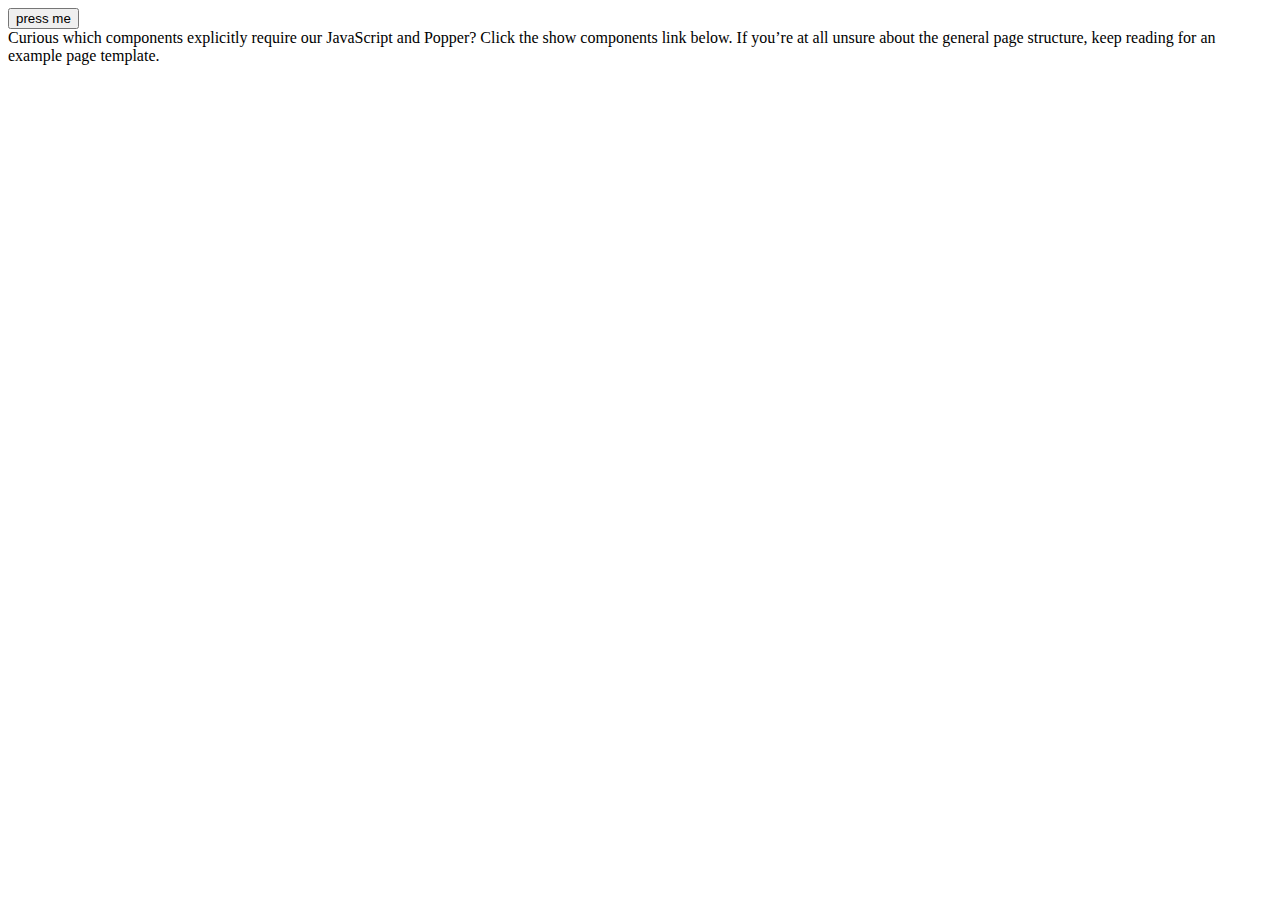
<file: bootstrap.html>
<!doctype html>
<html lang="en">

<head>
    <!-- Required meta tags -->
    <meta charset="utf-8">
    <meta name="viewport" content="width=device-width, initial-scale=1">

    <!-- Bootstrap CSS -->
    <link href="https://cdn.jsdelivr.net/npm/bootstrap@5.0.2/dist/css/bootstrap.min.css" rel="stylesheet" integrity="sha384-EVSTQN3/azprG1Anm3QDgpJLIm9Nao0Yz1ztcQTwFspd3yD65VohhpuuCOmLASjC" crossorigin="anonymous">

    <title>Hello, world!</title>
</head>

<body>
    <div class="container">
        <div class="row">
            <div class- "col">
                <button type="button" class="btn btn-outline-success" onclick="changeText()">press me</button>

            </div>
            <div class- "col" id="display">
                Curious which components explicitly require our JavaScript and Popper? Click the show components link below. If you’re at all unsure about the general page structure, keep reading for an example page template.

            </div>


        </div>

    </div>
    <script type="text/javascript">
        var display = document.getElementById('display')

        function changeText() {
            display.innerHTML = 'button was pressed';

        }
    </script>

    <!-- Optional JavaScript; choose one of the two! -->

    <!-- Option 1: Bootstrap Bundle with Popper -->
    <script src="https://cdn.jsdelivr.net/npm/bootstrap@5.0.2/dist/js/bootstrap.bundle.min.js" integrity="sha384-MrcW6ZMFYlzcLA8Nl+NtUVF0sA7MsXsP1UyJoMp4YLEuNSfAP+JcXn/tWtIaxVXM" crossorigin="anonymous"></script>

    <!-- Option 2: Separate Popper and Bootstrap JS -->
    <!--
    <script src="https://cdn.jsdelivr.net/npm/@popperjs/core@2.9.2/dist/umd/popper.min.js" integrity="sha384-IQsoLXl5PILFhosVNubq5LC7Qb9DXgDA9i+tQ8Zj3iwWAwPtgFTxbJ8NT4GN1R8p" crossorigin="anonymous"></script>
    <script src="https://cdn.jsdelivr.net/npm/bootstrap@5.0.2/dist/js/bootstrap.min.js" integrity="sha384-cVKIPhGWiC2Al4u+LWgxfKTRIcfu0JTxR+EQDz/bgldoEyl4H0zUF0QKbrJ0EcQF" crossorigin="anonymous"></script>
    -->
</body>

</html>
</file>
